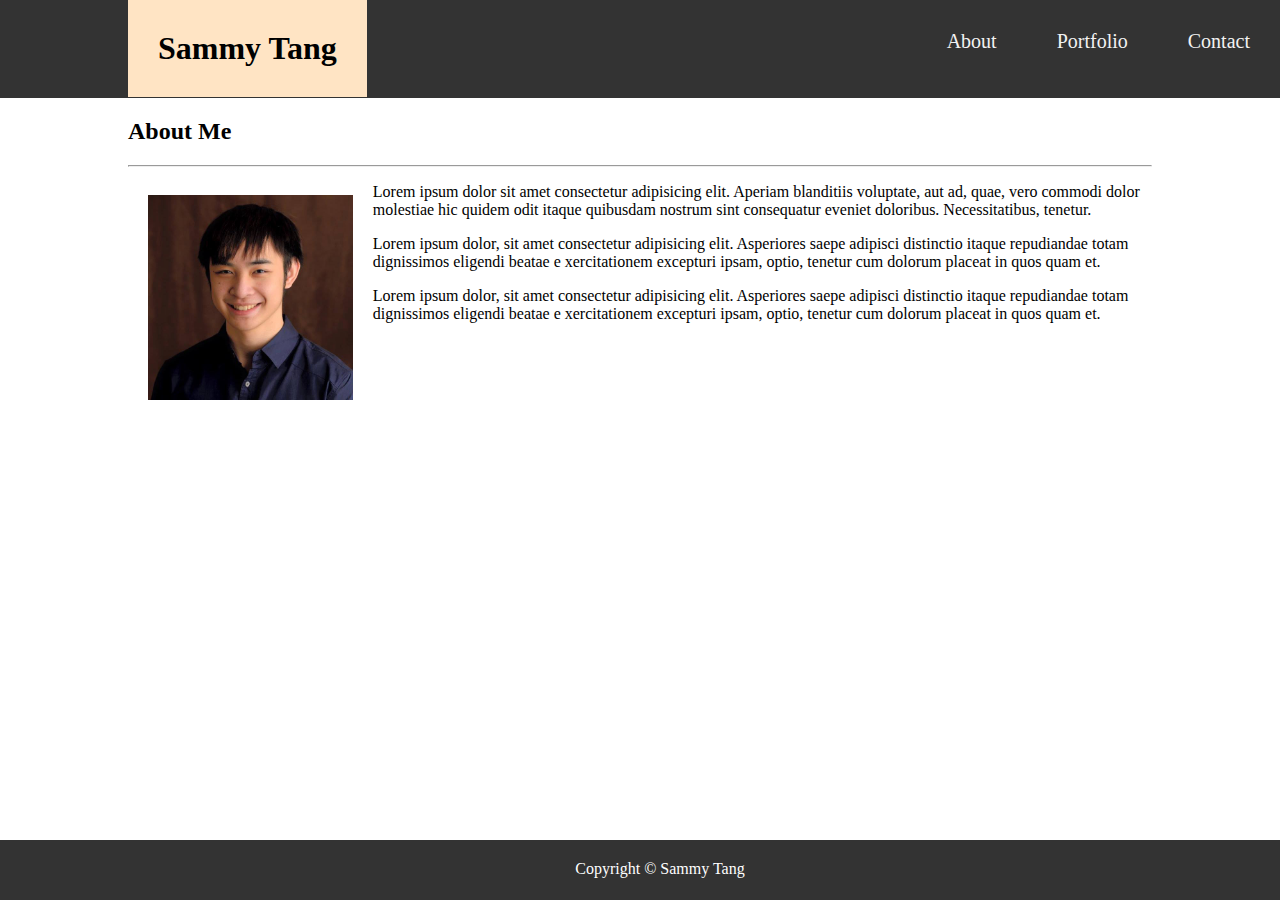
<file: index.html>
<!DOCTYPE html>
<html lang="en-us">
    <head>
        <meta charset="UTF-8">
        <title>My Portfolio</title>
        <link rel="stylesheet" type="text/css" href="assets/css/style.css">
    </head>

    <body>
        <!--Contain all content-->
        <div id="main-container">

            <!--All content outside of the footer-->
            <div id="main">

                <!--Header-->
                <h1 id="name">Sammy Tang</h1>

                <!--Navigation bar referencing links to other pages on the website-->
                <div id="navbar">
                    <a class="contact" href="contact.html">Contact</a>
                    <a class="portfolio" href="portfolio.html">Portfolio</a>
                    <a class="about" href="index.html">About</a>
                </div>

                <!--Container to add padding to all the content-->
                <div class="container">

                    <!--Content-->
                    <h2 class="header">About Me</h2>

                    <hr>

                    <img id="myPic" src="assets/images/12400511_1265887443427468_1978073231270262149_n.jpg">
                    
                    <p class="para">
                        Lorem ipsum dolor sit amet consectetur adipisicing elit. 
                        Aperiam blanditiis voluptate, aut ad, quae, vero commodi dolor molestiae hic quidem odit 
                        itaque quibusdam nostrum sint consequatur eveniet doloribus. Necessitatibus, tenetur.
                    </p>

                    <p class="para">
                        Lorem ipsum dolor, sit amet consectetur adipisicing elit.
                        Asperiores saepe adipisci distinctio itaque repudiandae totam dignissimos eligendi beatae e
                        xercitationem excepturi ipsam, optio, tenetur cum dolorum placeat in quos quam et.
                    </p>

                    <p class="para">
                        Lorem ipsum dolor, sit amet consectetur adipisicing elit.
                        Asperiores saepe adipisci distinctio itaque repudiandae totam dignissimos eligendi beatae e
                        xercitationem excepturi ipsam, optio, tenetur cum dolorum placeat in quos quam et.
                    </p>

                </div>
            </div>

            <!--Footer-->
            <footer id="myFooter">Copyright &copy; Sammy Tang</footer>
        </div>
    </body>
</html>
</file>
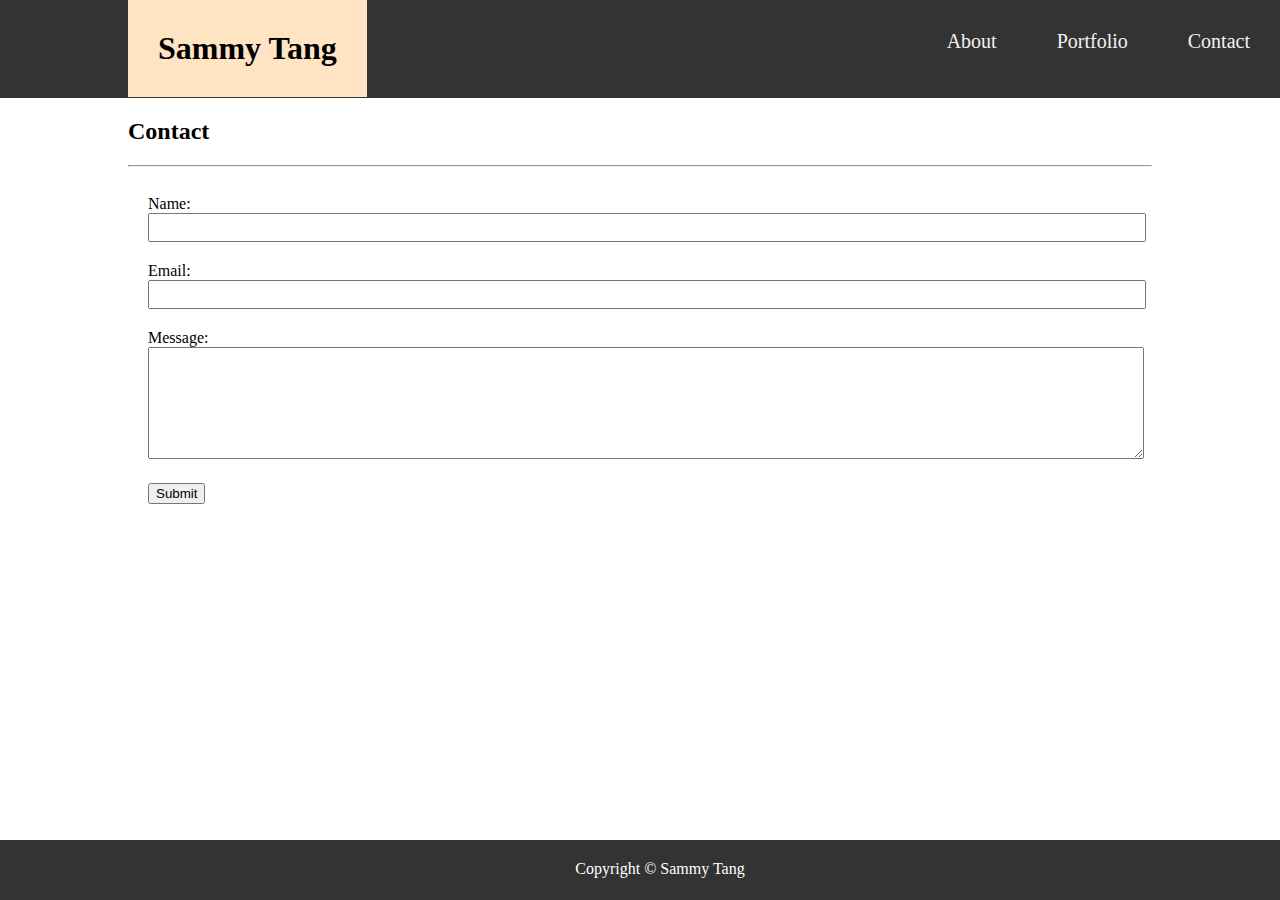
<file: contact.html>
<!DOCTYPE html>
<html lang="en-us">
    <head>
        <meta charset="UTF-8">
        <title>My Portfolio</title>
        <link rel="stylesheet" type="text/css" href="assets/css/style.css">
    </head>

    <body>
        <!--Contain all content-->
        <div id="main-container">

            <!--All content outside of the footer-->
            <div id="main">

                <!--Header-->
                <h1 id="name">Sammy Tang</h1>

                <!--Navigation bar referencing links to other pages on the website-->
                <div id="navbar">
                    <a class="contact" href="contact.html">Contact</a>
                    <a class="portfolio" href="portfolio.html">Portfolio</a>
                    <a class="about" href="index.html">About</a>
                </div>

                <!--Container to add padding to all the content-->
                <div class="container">

                    <!--Content-->
                    <h2 class="header">Contact</h2>

                    <hr>

                    <!--Forms to complete to contact-->
                    <form class="myForm">
                        <div class="form">
                            <label>Name: </label>
                            <input type="text" name="name">
                        </div>
                        <div class="form">
                            <label>Email: </label>
                            <input type="text" name="email">
                        </div>
                        <div class="form">
                            <label>Message: </label>
                            <textarea name="Message"></textarea>
                        </div>
                        <input class="button" type="submit" value="Submit"
                        name=" ">

                    </form>

                </div>
            </div>

            <!--Footer-->
            <footer id="myFooter">Copyright &copy; Sammy Tang</footer>
        </div>
    </body>
</html>
</file>
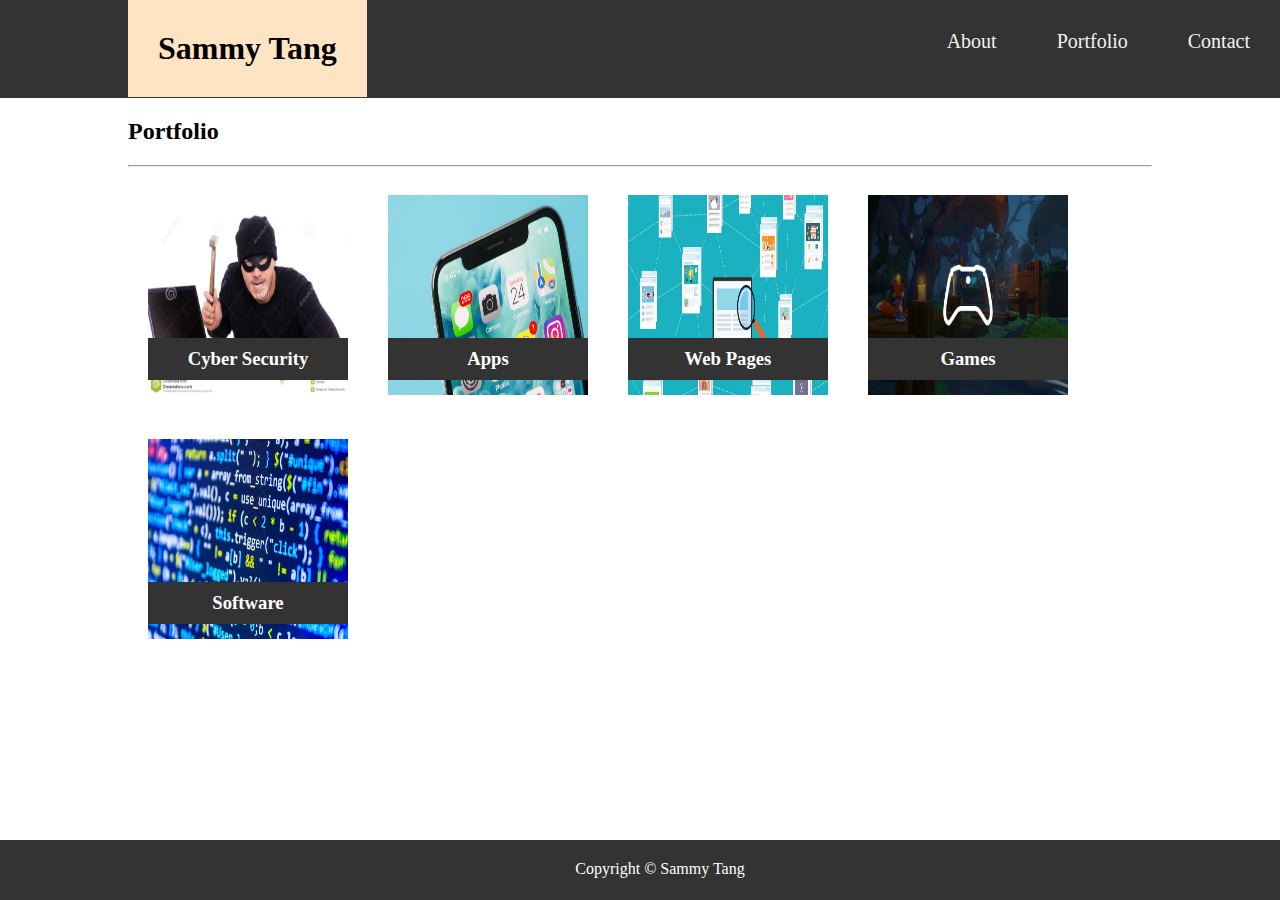
<file: portfolio.html>
<!DOCTYPE html>
<html lang="en-us">
    <head>
        <meta charset="UTF-8">
        <title>My Portfolio</title>
        <link rel="stylesheet" type="text/css" href="assets/css/style.css">
    </head>

    <body>

        <!--Contain all content-->
        <div id="main-container">

            <!--All content outside of the footer-->
            <div id="main">

                <!--Header-->
                <h1 id="name">Sammy Tang</h1>

                <!--Navigation bar referencing links to other pages on the website-->
                <div id="navbar">
                    <a class="contact" href="contact.html">Contact</a>
                    <a class="portfolio" href="portfolio.html">Portfolio</a>
                    <a class="about" href="index.html">About</a>
                </div>

                <!--Container to add padding to all the content-->
                <div class="container">

                    <!--Content-->
                    <h2 class="header">Portfolio</h2>

                    <hr>
                    <div class="showcase">
                        <h3 class="inline">Cyber Security</h3>
                        <img class="portfolioImages" src="assets/images/cyber security.jpg">
                    </div>

                    <div class="showcase">
                        <h3 class="inline">Apps</h3>
                        <img class="portfolioImages" src="assets/images/apps.jpg">
                    </div>

                    <div class="showcase">
                        <h3 class="inline">Web Pages</h3>
                        <img class="portfolioImages" src="assets/images/WebPages-Cover.jpg">
                    </div>

                    <div class="showcase">
                        <h3 class="inline">Games</h3>
                        <img class="portfolioImages" src="assets/images/dc486960-701e-421b-b145-70d04f3b85be.jpg">
                    </div>

                    <div class="showcase">
                        <h3 class="inline">Software</h3>
                        <img class="portfolioImages" src="assets/images/software.jpg">
                    </div>

                </div>
            </div>

            <!--Footer-->
            <footer id="myFooter">Copyright &copy; Sammy Tang</footer>
        </div>
    </body>
</html>
</file>
<file: assets/css/style.css>
html, body{
    padding: 0;
    margin: 0;
    height: 100%;
}

#navbar a:hover{
    color: blue;
}

#navbar a:link{
    text-decoration: none;
}

#navbar{
    background-color: #333;
    overflow: hidden;
    margin: 0 auto;
    text-align: center;
}

#main-container{
    min-height: 100%;
    position: relative;
}

#main{
    padding-bottom: 20px;
    margin-bottom: 20px;
}

.container{
    padding-left: 10%;
    padding-right: 10%;
}

h1{
    position: absolute;
    color: black;
    background-color: bisque;
    padding: 30px;
    margin: 0 auto;
    margin-left: 10%;
    float: left;
    display: inline-block;
}

#navbar a{
    float: right;
    color: #f2f2f2;
    text-align: center;
    padding: 30px;
    padding-bottom: 45.2px;
    font-size: 20px;
    
}

#myPic{
    width: 20%;
    height: auto;
    float: left;
    margin: 20px;
}

#myFooter{
    position: absolute;
    height: 20px;
    width: 100%;
    background-color: #333;
    color: #fff;
    text-align: center;
    padding: 20px;
    margin-top: 20px;
    bottom: 0;
}

.myForm{
    padding: 20px;
}

.form{
    padding-bottom: 20px;
}

.myForm label{
    display: block;
}

.myForm input[type="text"], .myForm textarea{
    width: 100%;
    padding: 5px;
}

.myForm textarea{
    height: 100px;
}

.showcase{
    position: relative;
    margin: 20px;
    float: left;
    text-align: center;
}

.portfolioImages{
    width: 200px;
    height: 200px;
}

.inline{
    width: 100%;
    position: absolute;
    bottom: 0;
    background-color: #333;
    color: #fff;
    padding-top: 10px;
    padding-bottom: 10px;
}
</file>
